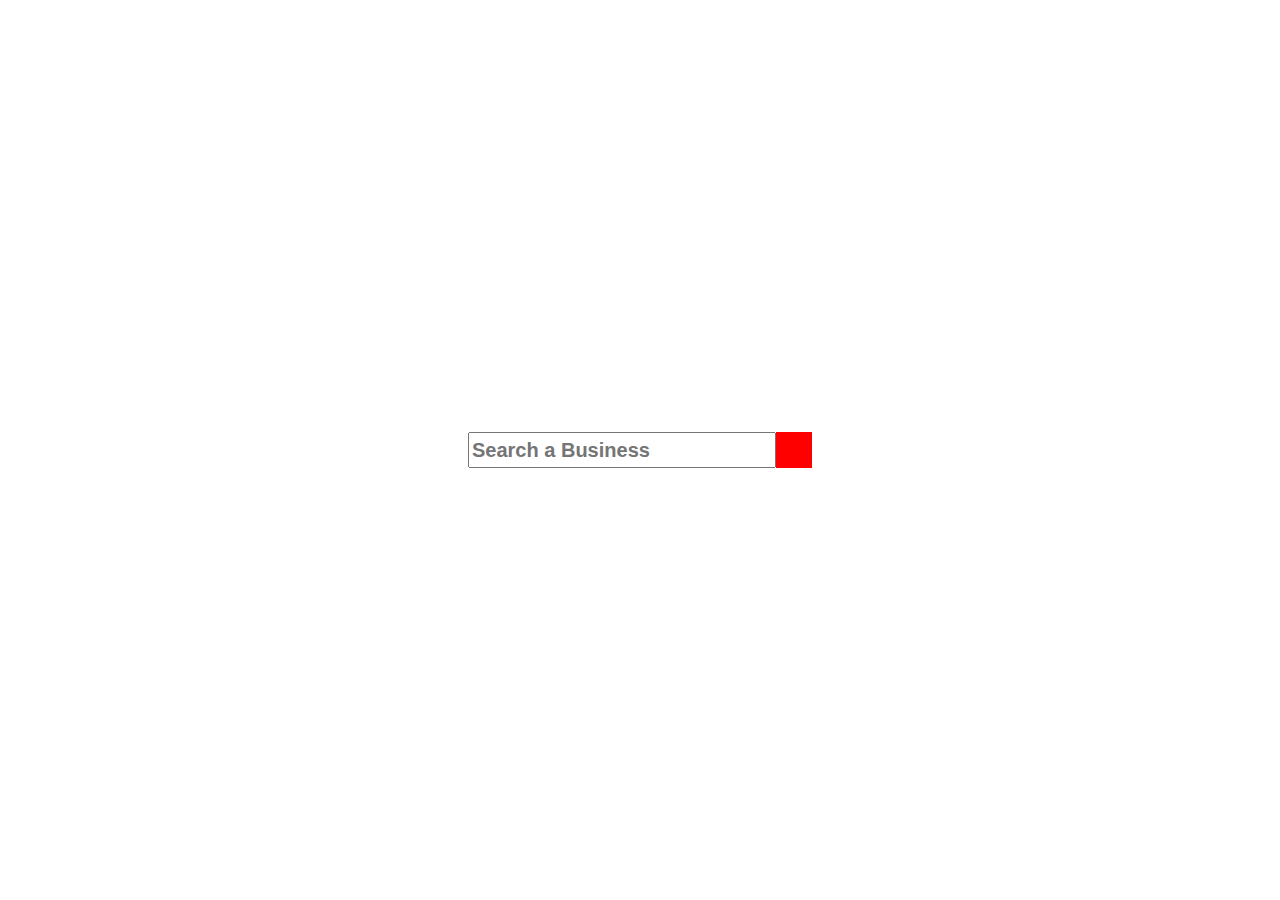
<file: index.html>
<!DOCTYPE html>
<html lang="en">
<head>
    <meta charset="UTF-8">
    <meta name="viewport" content="width=device-width, initial-scale=1.0">
    <link rel="stylesheet" href="./css/index.css">
    <link rel="preconnect" href="https://fonts.googleapis.com">
    <link rel="preconnect" href="https://fonts.gstatic.com" crossorigin>
    <link href="https://fonts.googleapis.com/css2?family=Quicksand&display=swap" rel="stylesheet">
    <link rel="stylesheet" href="https://cdnjs.cloudflare.com/ajax/libs/font-awesome/6.5.1/css/all.min.css" integrity="sha512-DTOQO9RWCH3ppGqcWaEA1BIZOC6xxalwEsw9c2QQeAIftl+Vegovlnee1c9QX4TctnWMn13TZye+giMm8e2LwA==" crossorigin="anonymous" referrerpolicy="no-referrer" />
    <title>Business Search Good</title>
</head>
<body>
    <main class="container">
        <section class="search">
            <div class="input">
                <input type="text" id="inputSearch" class="inputSearch" placeholder="Search a Business">
                <div class="iconContainer" id="iconSearch">
                    <i class="fa-solid fa-magnifying-glass searchIcon"></i>
                </div>
            </div>
        </section>
        <section class="business" id="business">
        </section>
        <section class="info" id="info">
        </section>
    </main>

    <template id="businessCard">
        <div class="card">
            <div class="imgContainer">
                <img src="" alt="">
            </div>
            <div>
                <p>Negocio</p>
                <p class="tipo">Tipo</p>
                <p><button class="btn btnDark" id="info">Detalles</button></p>
            </div>
        </div>
    </template>

    <template class="modal" id="modal">
        <div class="modalMostrar">
            <div class="modalContenido">
                <span class="cerrar" id="cerrar">&times;</span>
                <img src="" alt="">
                <h2 class="nombre"></h2>
                <p><h2>Direccion: </h2><h4 class="direccion"></h4></p>
                <p><h2>C.P.: </h2><h4 class="codigo"></h4></p>
                <p><h2>Estrellas: </h2><h4 class="estrellas"></h4></p>
                <p><h2>Puntaje habitaciones: </h2><h4 class="reviews"></h4></p>
            </div>
        </div>
    </template>

    <script src="./js/endpoints.js"></script>
    <script src="./js/index.js"></script>
</body>
</html>
</file>
<file: css/index.css>
body {
    font-family: 'Quicksand', sans-serif;
    padding: 0;
    margin: 0;
}

.container {
    padding: 0;
    margin: 0;
}

.search {
    width: 100vw;
    height: 100vh;
    flex-direction: row;
    display: flex;
    align-items: center;
    justify-content: center;
}

.inputSearch {
    width: 300px;
    height: 30px;
    font-size: 20px;
    font-weight: 600;
}

.searchIcon {
    color: white;
    font-size: 20px;
}

.iconContainer {
    background-color: red;
    width: 36px;
    height: 36px;
    display: flex;
    justify-content: center;
    align-items: center;
}

.iconContainer:hover {
    background-color: brown;
    cursor: pointer;
}

.input {
    display: flex;
}

.card { 
    width: 200px;
    border-radius: 5px;
    margin: 10px;
}

.card > img {
    width: 100%;
    height: 100%;
}

.business {
    display: flex;
    flex-direction: row;
    flex-wrap: wrap;
    justify-content: space-around;
}

.imgContainer > img {
    width: 100%;
    height: 120px;
}

.imgContainer {
    width: 100%;
    height: 120px;
}

.card > div > p {
    font-size: .8rem;
    font-weight: 600;
    text-align: center;
}

.card > div > span {
    font-size: .8rem;
    text-align: center;
}

.btn {
    padding: 5px 3px;
    font-size: .8rem;
    border-radius: 5px;
}

.btnDark {
    background-color: black;
    color: white;
    cursor: pointer;
}

.modalMostrar {
    position: fixed;
    z-index: 1;
    left: 0;
    top: 0;
    width: 100%;
    height: 100%;
    overflow: auto;
}

.modalContenido {
    background-color: #fefefe;
    margin: 0.5% auto;
    padding: 20px;
    border: 1px solid #888;
    width: 80%;
    text-align: center;
}

.cerrar {
    color: #aaa;
    float: right;
    font-size: 28px;
    font-weight: bold;
}

.cerrar:hover, .cerrar:focus {
    color: black;
    text-decoration: none;
    cursor: pointer;
}
</file>
